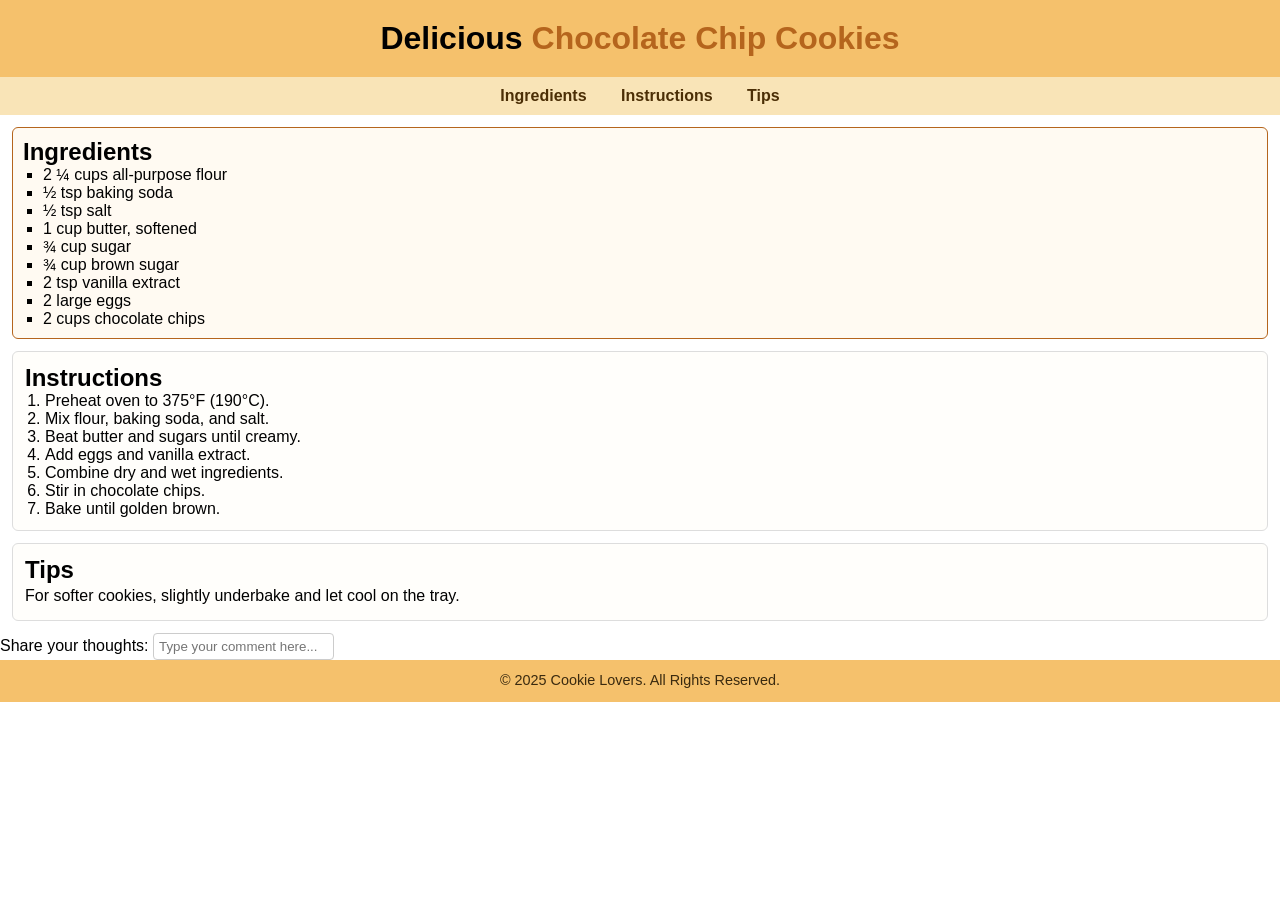
<file: tutorial_One/index.html>
<!DOCTYPE html>
<html lang="en">
<head>
  <meta charset="UTF-8">
  <meta name="viewport" content="width=device-width, initial-scale=1.0">
  <title>Chocolate Chip Cookies</title>
  <style>
    * {
      margin: 0;
      padding: 0;
      box-sizing: border-box;
      font-family: Arial, sans-serif;
    }
    h1 {
      font-size: 2em;
    }
    p {
      line-height: 1.5;
    }
    div {
      margin-top: 10px;
    }
    #ingredients {
      border: 1px solid #b5651d;
      padding: 10px;
      background-color: #fffaf2;
    }
    .highlight {
      color: #b5651d;
      font-weight: bold;
    }
    [type="text"] {
      border: 1px solid #ccc;
      padding: 5px;
      border-radius: 4px;
    }
  </style>
  <link rel="stylesheet" href="style.css">
</head>
<body>

  <header style="background-color: #f5c16c; text-align: center; padding: 20px;">
    <h1>Delicious <span class="highlight">Chocolate Chip Cookies</span></h1>
  </header>

  <nav>
    <ul>
      <li><a href="#ingredients">Ingredients</a></li>
      <li><a href="#instructions">Instructions</a></li>
      <li><a href="#tips">Tips</a></li>
    </ul>
  </nav>

  <main>
    <article>
      <section id="ingredients">
        <h2>Ingredients</h2>
        <ul>
          <li>2 ¼ cups all-purpose flour</li>
          <li>½ tsp baking soda</li>
          <li>½ tsp salt</li>
          <li>1 cup butter, softened</li>
          <li>¾ cup sugar</li>
          <li>¾ cup brown sugar</li>
          <li>2 tsp vanilla extract</li>
          <li>2 large eggs</li>
          <li>2 cups chocolate chips</li>
        </ul>
      </section>

      <section id="instructions">
        <h2>Instructions</h2>
        <ol>
          <li>Preheat oven to 375°F (190°C).</li>
          <li>Mix flour, baking soda, and salt.</li>
          <li>Beat butter and sugars until creamy.</li>
          <li>Add eggs and vanilla extract.</li>
          <li>Combine dry and wet ingredients.</li>
          <li>Stir in chocolate chips.</li>
          <li>Bake until golden brown.</li>
        </ol>
      </section>

      <section id="tips">
        <h2>Tips</h2>
        <p>For softer cookies, slightly underbake and let cool on the tray.</p>
      </section>

      <div>
        <label for="feedback">Share your thoughts:</label>
        <input type="text" id="feedback" placeholder="Type your comment here...">
      </div>
    </article>
  </main>

  <footer>
    <p>&copy; 2025 Cookie Lovers. All Rights Reserved.</p>
  </footer>

</body>
</html>
</file>
<file: tutorial_One/style.css>
nav ul {
  list-style: none;
  background-color: #f9e4b7;
  padding: 10px;
  text-align: center;
}
nav ul li {
  display: inline-block;
  margin: 0 15px;
}
nav ul li a {
  text-decoration: none;
  color: #4b2e05;
  font-weight: bold;
}
#ingredients ul {
  list-style: square;
  margin-left: 20px;
}
#instructions ol {
  margin-left: 20px;
}
section {
  border: 1px solid #ddd;
  border-radius: 6px;
  padding: 12px;
  margin: 12px;
  background-color: #fffefb;
}
footer {
  text-align: center;
  background-color: #f5c16c;
  padding: 10px;
  color: #3a2a0f;
  font-size: 0.9em;
}
</file>
